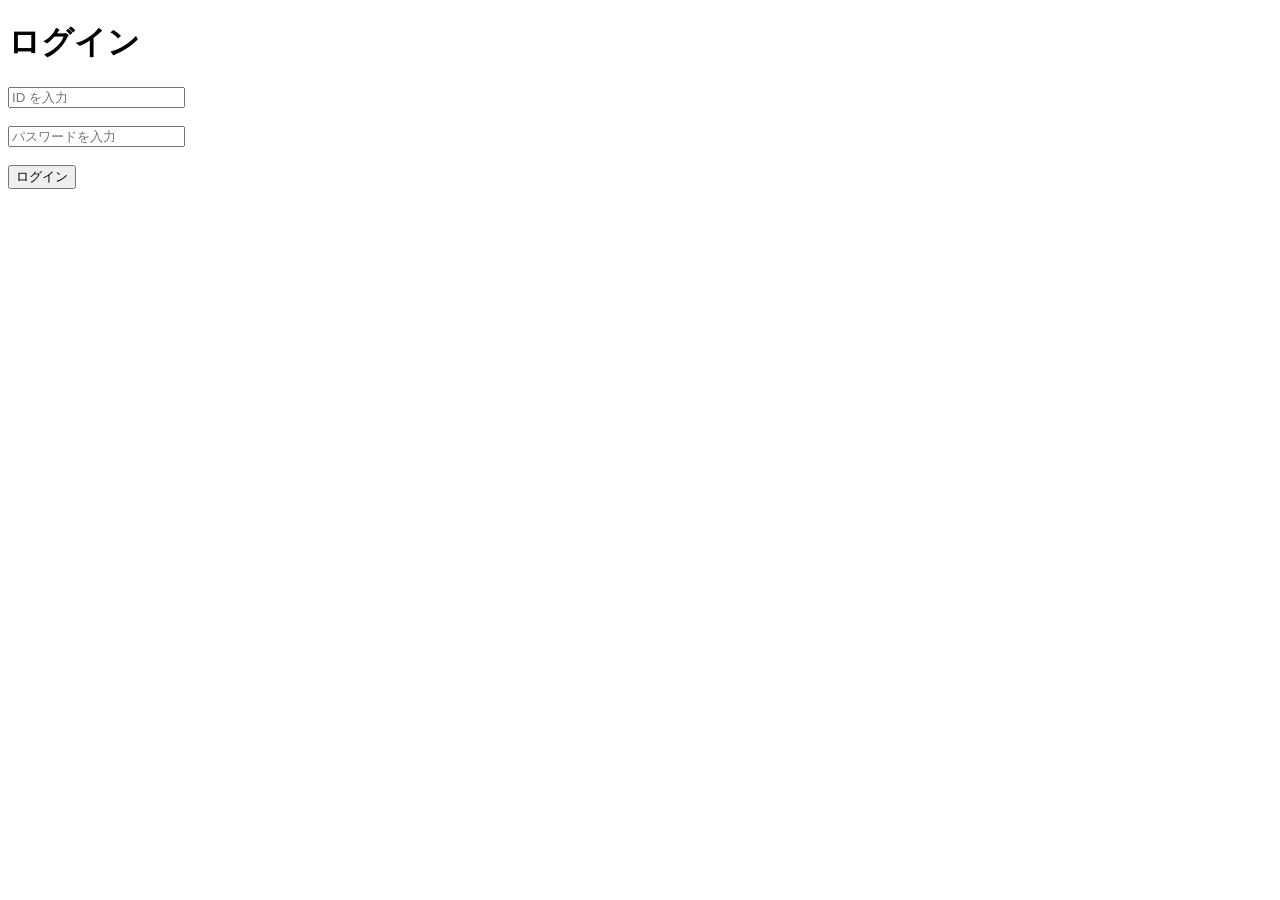
<file: login.html>
<!DOCTYPE html>
<html>
<head>
  <meta charset="UTF-8">
  <title>Login</title>
  <script>
    function login() {
      const id = document.getElementById("id").value;
      const pw = document.getElementById("pw").value;

      // テスト用の固定ID/PW
      const correctId = "testuser";
      const correctPw = "testpass";

      if (id === correctId && pw === correctPw) {
        location.href = "home.html";
      } else {
        alert("IDまたはパスワードが違います");
      }
    }
  </script>
</head>
<body>
  <h1>ログイン</h1>

  <input id="id" placeholder="ID を入力"><br><br>
  <input id="pw" type="password" placeholder="パスワードを入力"><br><br>

  <button onclick="login()">ログイン</button>
</body>
</html>
</file>
